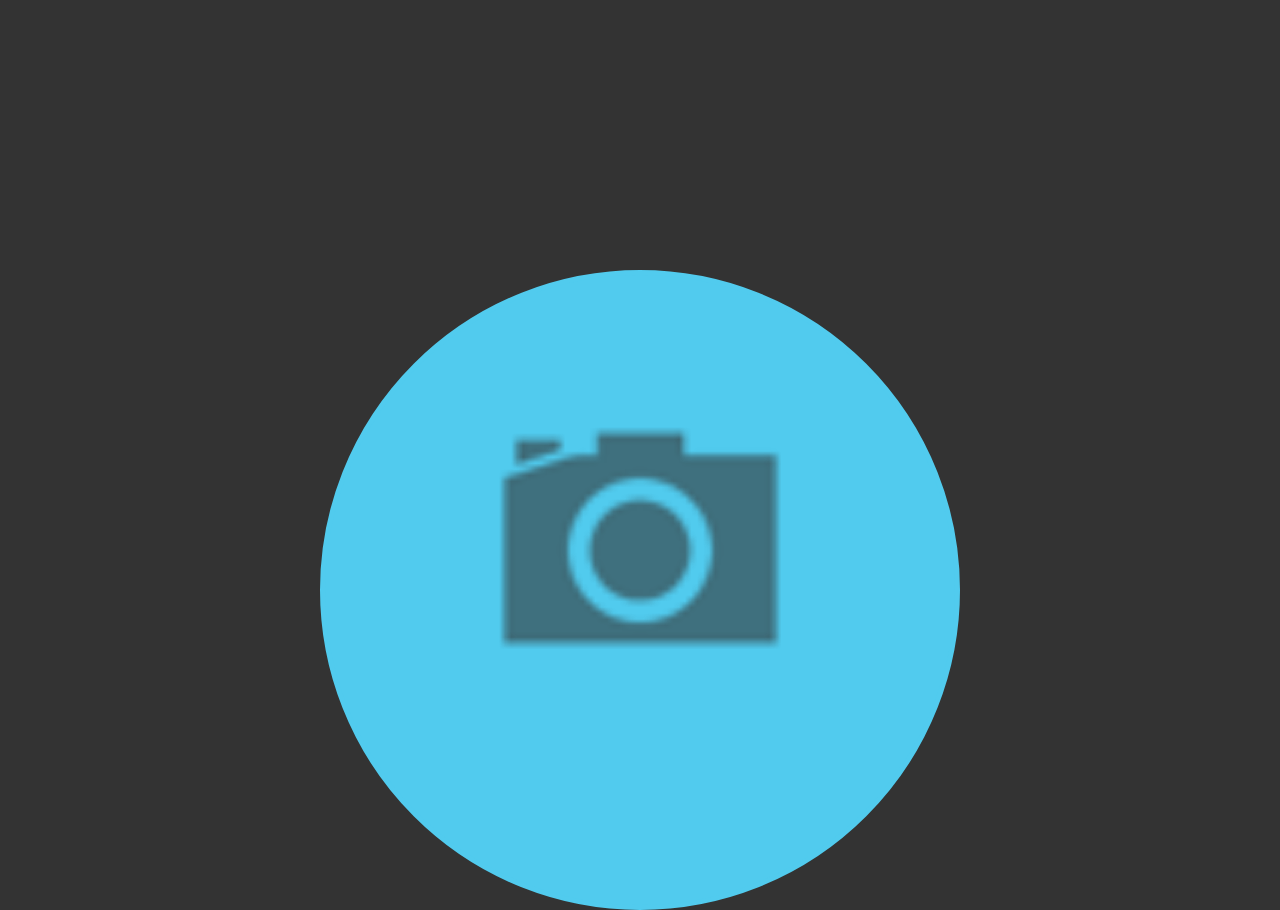
<file: app/src/main/assets/index.html>
<!DOCTYPE html>
<html lang="en">
<head>
    <title>Mobile OCR</title>
    <meta name="HandheldFriendly" content="True">
    <meta name="MobileOptimized" content="320">
    <meta name="description" content="mobile ocr" />
    <link href="css/bootstrap.min.css" rel="stylesheet" />
    <link href="css/ocr.css" rel="stylesheet" />
    <script type="text/javascript" src="js/jquery.js"></script>
    <script type="text/javascript" src="js/ocr.js"></script>
</head>
<body style="background-color: rgba(0,0,0,0.8);">
    <div class="btn main_button blink" id="main_button" onclick="jse.detect()"><img id="camera_img" src='img/camera.png'/></div>
</body>
<script type="text/javascript">
        app.resize({
            id : "main_button",
            width : {on : "width", factor : 0.5},
            height : {on : "width", factor : 0.5},
            top : {on : "height", factor : 0.3},
            left : {on : "width", factor : 0.25},
            "line-height": {on : "width", factor : 0.4},
            "border-radius" : {on : "width", factor : 0.5},
        });
        
        app.resize({
            id : "camera_img",
            width : {on : "width", factor : 0.3},
        });

    </script>
</html>
</file>
<file: app/src/main/assets/css/ocr.css>
.main_button {
    border-radius:150px;
    width : 150px;
    height: 150px;
    font-size:15px;
    color:#fff;
    text-align:center;
    background:#51CBEE;
    border : solid #51CBEE 5px;
    position: absolute;
    line-height: 120px;
   }

   #container {
   	color : white;
   	font-size: 20px;
   	padding : 5px;
   	width : 100%;
   	height: 100%;
   	position:absolute;
   	background-color: rgba(0,0,0,0.5);
   	-webkit-backface-visibility: hidden;
   }





@keyframes fade {
    from { opacity: 1.0; }
    50% { opacity: 0.4; }
    to { opacity: 1.0; }
}
 
@-webkit-keyframes fade {
    from { opacity: 1.0; }
    50% { opacity: 0.4; }
    to { opacity: 1.0; }
}


@keyframes glow {
    from { opacity: 1.0; }
    50% { opacity: 0.4; }
    to { opacity: 1.0; }
}
 
@-webkit-keyframes glow {
    from { opacity: 1.0; }
    50% { opacity: 0.4; }
    to { opacity: 1.0; }
}
 
.blink {
    animation:fade 3000ms infinite;
    -webkit-animation:fade 3000ms infinite;
}

.pulse-red {
	background: rgba(255,0,0,0.6);
	animation:fade 1000ms infinite;
    -webkit-animation:fade 1000ms infinite;
}

   .motion {
		-webkit-transition: 200ms ease-in-out;
		-moz-transition: 200ms ease-in-out;
		-ms-transition : 200ms ease-in-out;
		-webkit-transition-property: top,left;
		-moz-transition-property: top,left;
		-ms-transition-property: top,left;
   }

.anim_area {
	width : 20px;
	height: 20px;
	border-radius: 20px;
    position: relative;
    top : 0px;
	left : 0px;
}
</file>
